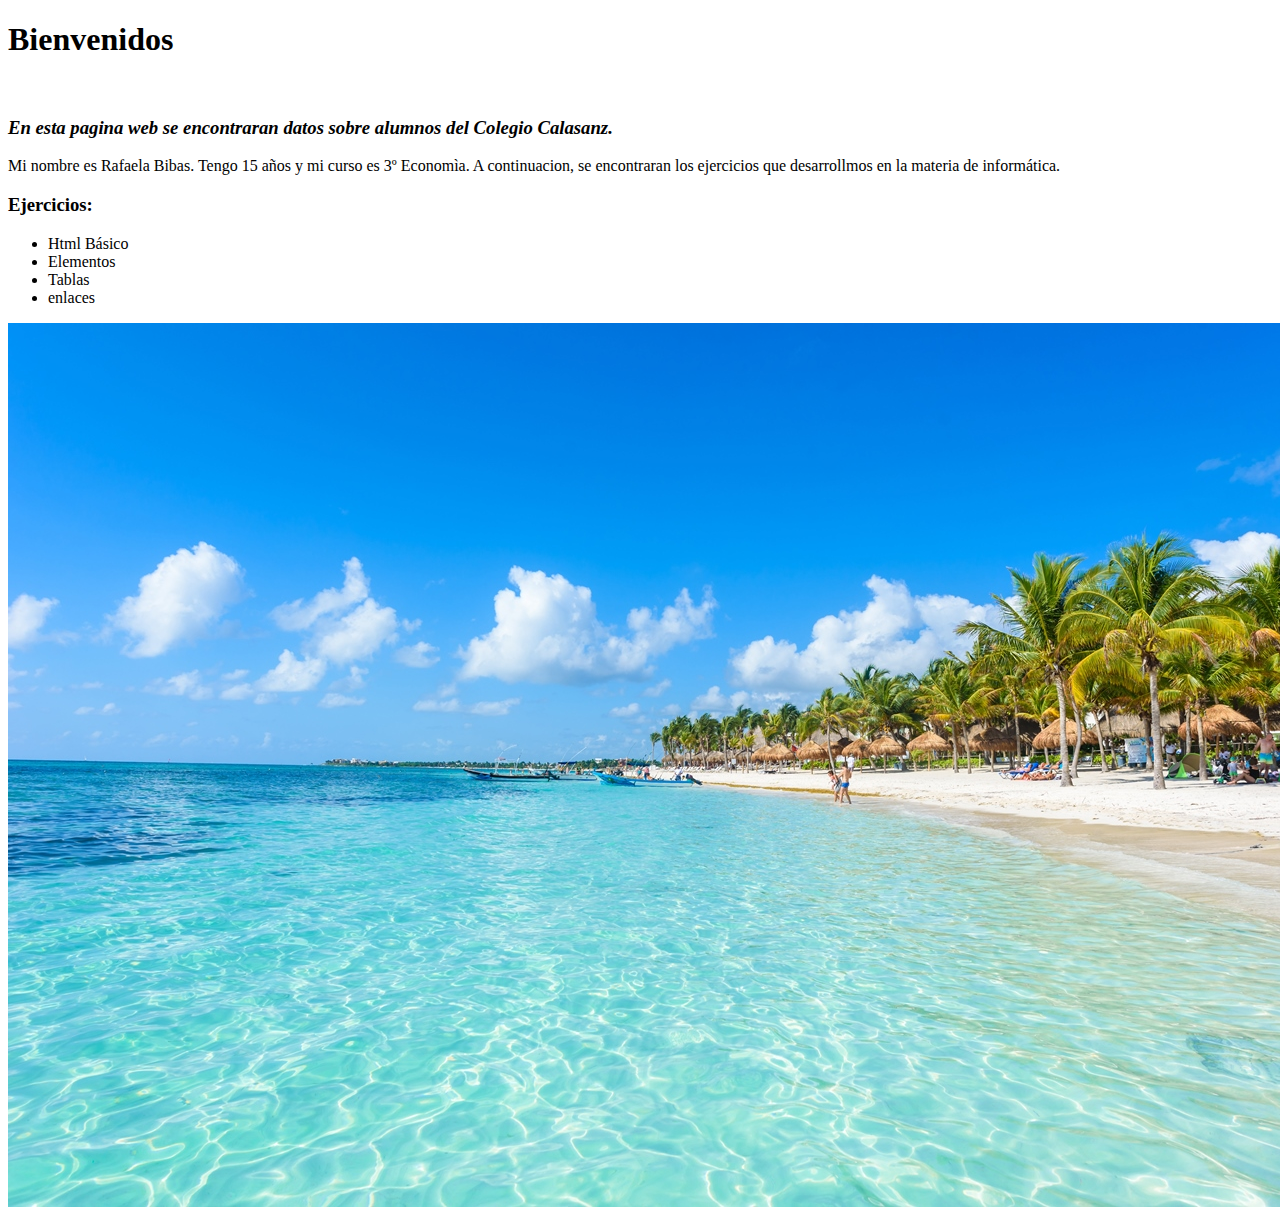
<file: index.html>
<!DOCTYPE html>
<html lang="en">
<head>
    <meta charset="UTF-8">
    <meta http-equiv="X-UA-Compatible" content="IE=edge">
    <meta name="viewport" content="width=device-width, initial-scale=1.0">
    <title>Document</title>
</head>
<body>
    <h1>Bienvenidos</h1>
<br>
<h3><i>En esta pagina web se encontraran datos sobre alumnos del Colegio Calasanz.</i></h3>
<p>Mi nombre es Rafaela Bibas. Tengo 15 años y mi curso es 3º Economìa. A continuacion, se encontraran los ejercicios que desarrollmos en la materia de informática.</p>
<h3>Ejercicios:</h3>
<ul>
<li>Html Básico</li>
<li>Elementos</li>
<li>Tablas</li>
<li>enlaces</il>
</ul>
<img src="./mar.jpg">
</body>
</html>
</file>
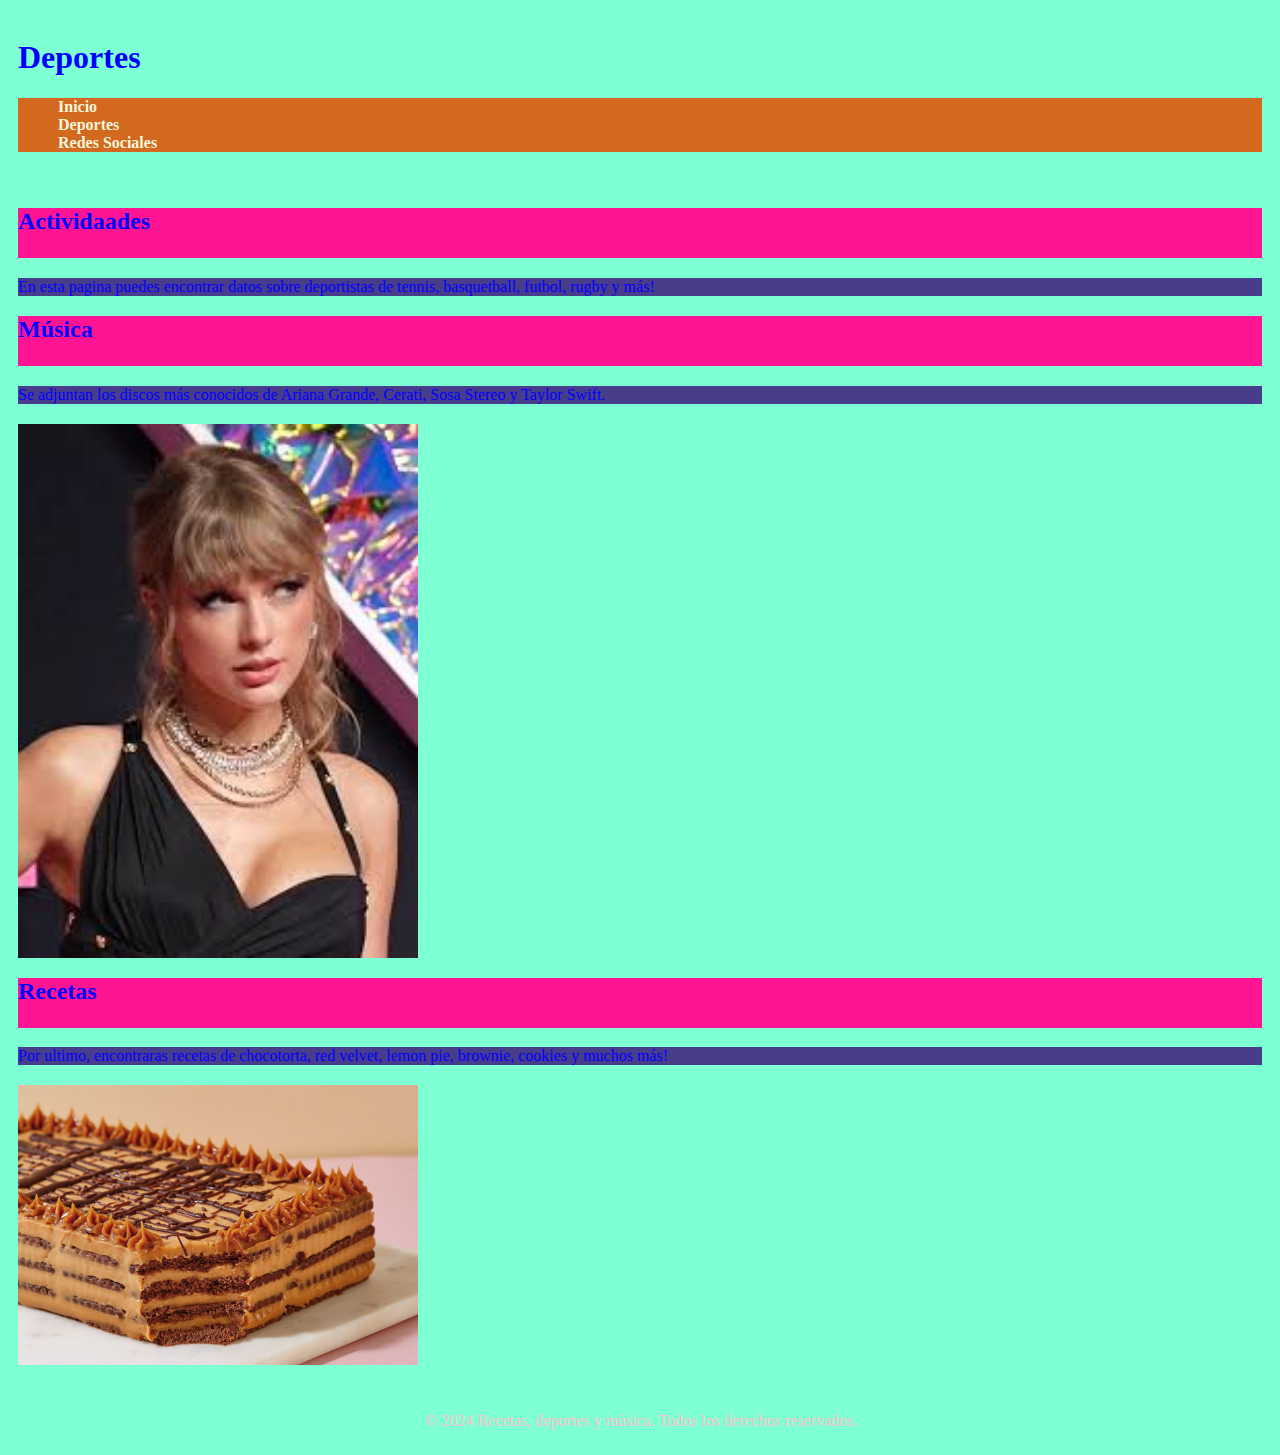
<file: TP CSS 3 Economía Bibas/TPhobbies.html>
<!DOCTYPE html>
<html lang="es">
<head>
    <meta charset="UTF-8">
    <meta name="viewport" content="width=device-width, initial-scale=1.0">
    <title>Sports, Cooking and Music Hub</title>
    <link rel="stylesheet" href="TPstyle.css">
</head>
<body>
    <header>
        <h1>Deportes</h1>
        <nav>
            <ul>
                <li><a href="TPindex.html">Inicio</a></li>
                <li><a href="TPhobbies.html">Deportes</a></li>
                <li><a href="TPredes.html">Redes Sociales</a></li>
            </ul>
        </nav>
    </header>
    
    <main>
        <section>
            <h2>Actividaades</h2>
            <p>En esta pagina puedes encontrar datos sobre deportistas de tennis, basquetball, futbol, rugby y más!</p>
        </section>
        
        <section>
            <h2>Música</h2>
            <p>Se adjuntan los discos más conocidos de Ariana Grande, Cerati, Sosa Stereo y Taylor Swift.</p>
            <img src="taylor swift.jpg">
        </section>
        
        <section>
            <h2>Recetas</h2>
            <p>Por ultimo, encontraras recetas de chocotorta, red velvet, lemon pie, brownie, cookies y muchos más!</p>
            <img src="chocotorta.jpg">
        </section>
    </main>
    
    <footer>
        <p>&copy; 2024 Recetas, deportes y música. Todos los derechos reservados.</p>
    </footer>
</body>
</html>
</file>
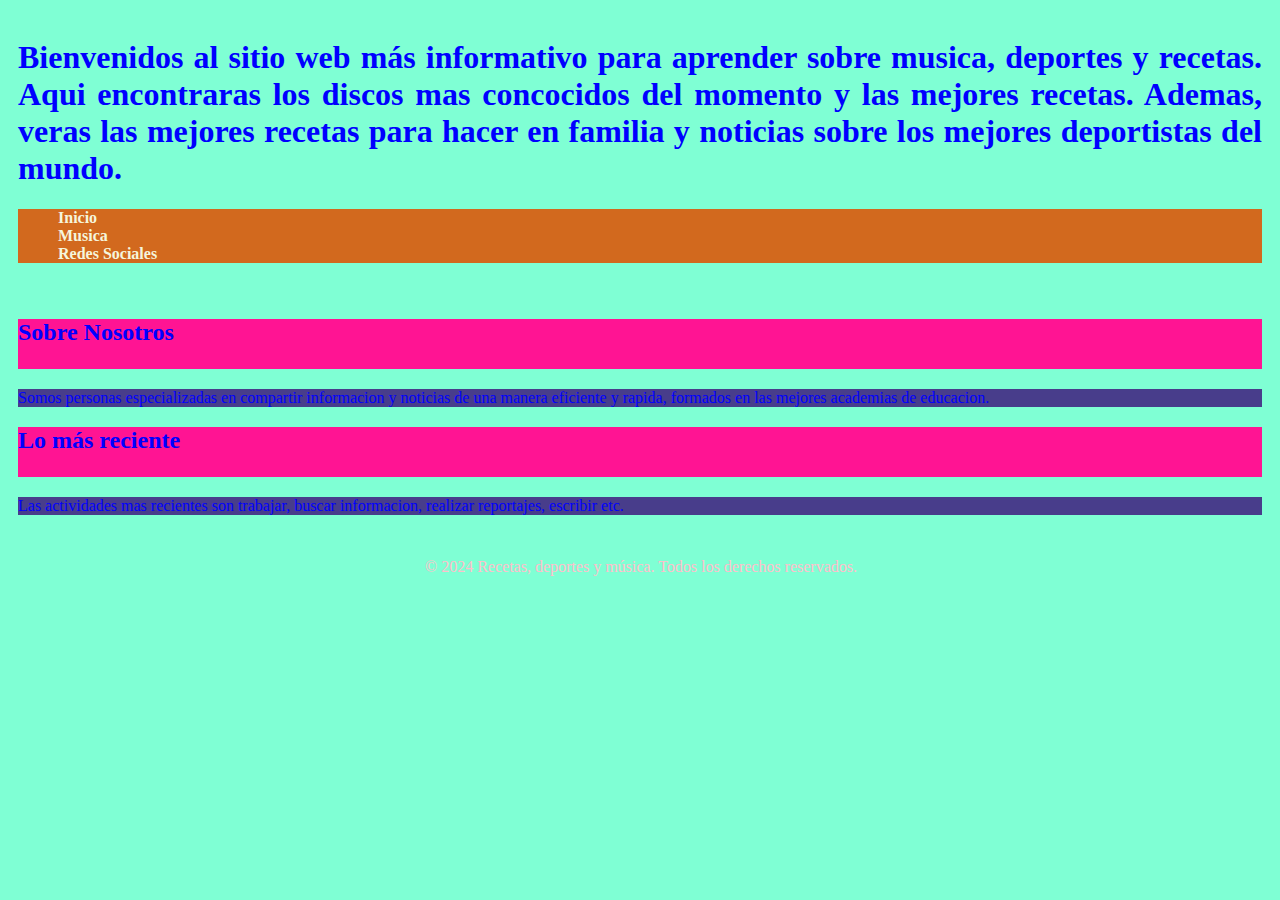
<file: TP CSS 3 Economía Bibas/TPindex.html>
<!DOCTYPE html>
<html lang="es">
<head>
    <meta charset="UTF-8">
    <meta name="viewport" content="width=device-width, initial-scale=1.0">
    <title>Recetas, deportes y música</title>
    <link rel="stylesheet" href="TPstyle.css">
</head>
<body>
    <header>
        <h1>Bienvenidos al sitio web más informativo para aprender sobre musica, deportes y recetas. Aqui encontraras los discos mas concocidos del momento y las mejores recetas. Ademas, veras las mejores recetas para hacer en familia y noticias sobre los mejores deportistas del mundo.</h1>
        <nav>
            <ul>
                <li><a href="TPindex.html">Inicio</a></li>
                <li><a href="TPhobbies.html">Musica</a></li>
                <li><a href="TPredes.html">Redes Sociales</a></li>
            </ul>
        </nav>
    </header>
    
    <main>
        <section>
            <h2>Sobre Nosotros</h2>
            <p>Somos personas especializadas en compartir informacion y noticias de una manera eficiente y rapida, formados en las mejores academias de educacion.</p>
        </section>
        
        <section>
            <h2>Lo más reciente</h2>
            <p>Las actividades mas recientes son trabajar, buscar informacion, realizar reportajes, escribir etc.</p>
        </section>
    </main>
    
    <footer>
        <p>&copy; 2024 Recetas, deportes y música. Todos los derechos reservados.</p>
    </footer>
</body>
</html>
</file>
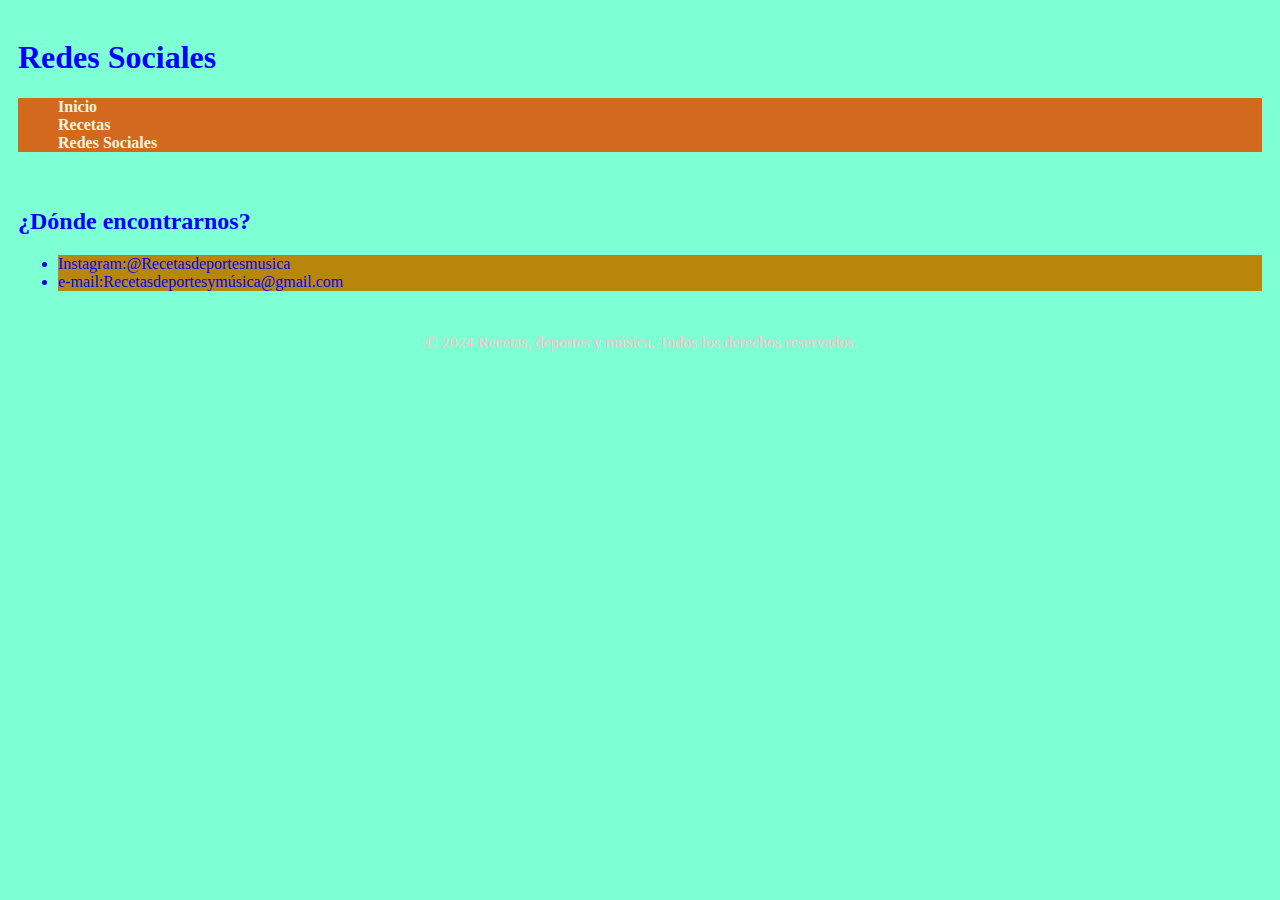
<file: TP CSS 3 Economía Bibas/TPredes.html>
<!DOCTYPE html>
<html lang="es">
<head>
    <meta charset="UTF-8">
    <meta name="viewport" content="width=device-width, initial-scale=1.0">
    <title>Redes - Recetas, deportes y música</title>
    <link rel="stylesheet" href="TPstyle.css">
</head>
<body>
    <header>
        <h1>Redes Sociales</h1>
        <nav>
            <ul>
                <li><a href="TPindex.html">Inicio</a></li>
                <li><a href="TPhobbies.html">Recetas</a></li>
                <li><a href="TPredes.html">Redes Sociales</a></li>
            </ul>
        </nav>
    </header>
    
    <main>      
        <h2>¿Dónde encontrarnos?</h2>
        <ul>
            <li>Instagram:@Recetasdeportesmusica</li>
            <li>e-mail:Recetasdeportesymúsica@gmail.com</li>
        </ul>
    </main>
    
    <footer>
        <p>&copy; 2024 Recetas, deportes y música. Todos los derechos reservados.</p>
    </footer>
</body>
</html>
</file>
<file: TP CSS 3 Economía Bibas/TPstyle.css>
body{
    font-family:'Times New Roman', Times, serif;
    background-color: aquamarine;
    color: blue;
}
header{
    font-family: 'Times New Roman', Times, serif;
    background-color: aquamarine;
    padding: 10px;
    text-align: justify;
}
nav ul{
    list-style-type: none;
    background-color: chocolate;
}
nav ul li a{
    text-decoration: solid;
    color: beige;
    font-weight: bold;
}
main{
    font-family: 'Times New Roman', Times, serif;
    padding: 10px;
}
main ul li{
    background-color: darkgoldenrod;
}
section{
    font-family: 'Times New Roman', Times, serif;
    text-align: justify;
}
section h2{
    text-align: justify;
    text-decoration-line: none;
    background-color: deeppink;
    height: 50px;
}
section p{
    background-color: darkslateblue;
}
section a {
    text-decoration: line-through;
    color: papayawhip;
    font-weight: bold;
    background-color: fuchsia;
}
section ul{
    list-style-type: none;
    color: aquamarine;
}
img {
    border: 4px;
    width: 400px;
    height: auto;
    margin: 20px 0;
    display: block;
    text-align: justify;
}
footer{
    background-color: rgb(rgba(255, 0, 212, 0), rgb(255, 255, 255), rgb(255, 0, 179));
color: pink;
text-align: center;
padding: 1px;
position: bottom;
width: 100%;
}
footer a{
    color: pink;
    text-decoration: none;
}
footer a:hover{
color: rgb(pink, white, blue);
text-decoration: none;
}
footer a:hover{
    text-decoration: underline;
}
</file>
